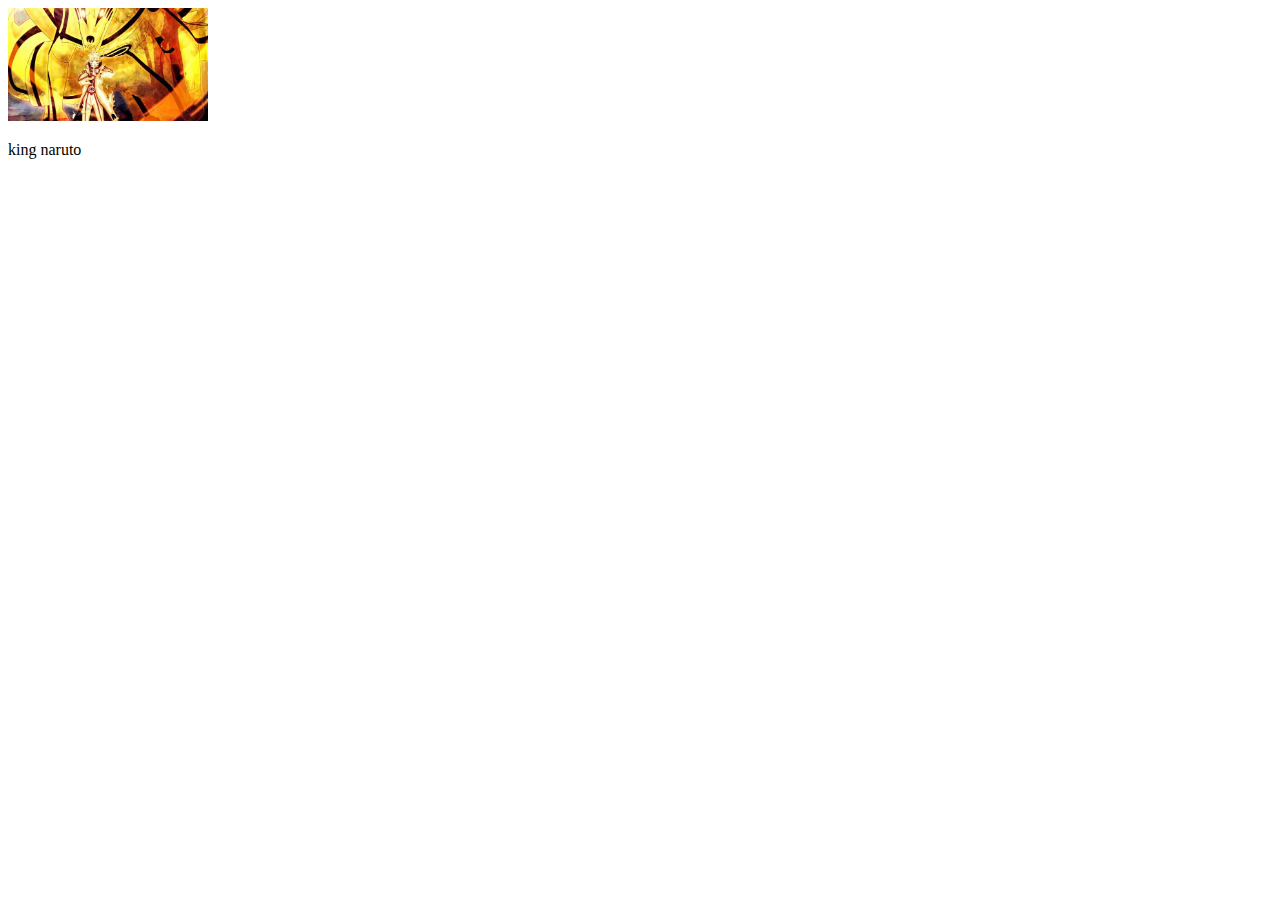
<file: index.html>
<!DOCTYPE html>
<html lang="en">
<head>
    <meta charset="UTF-8">
    <meta name="viewport" content="width=device-width, initial-scale=1.0">
    <title>welcome to my first website</title>
    <img width="200px" src="naruto.jpg">
    <p>king naruto</p>
</head>
<body>
    
</body>
</html>
</file>
